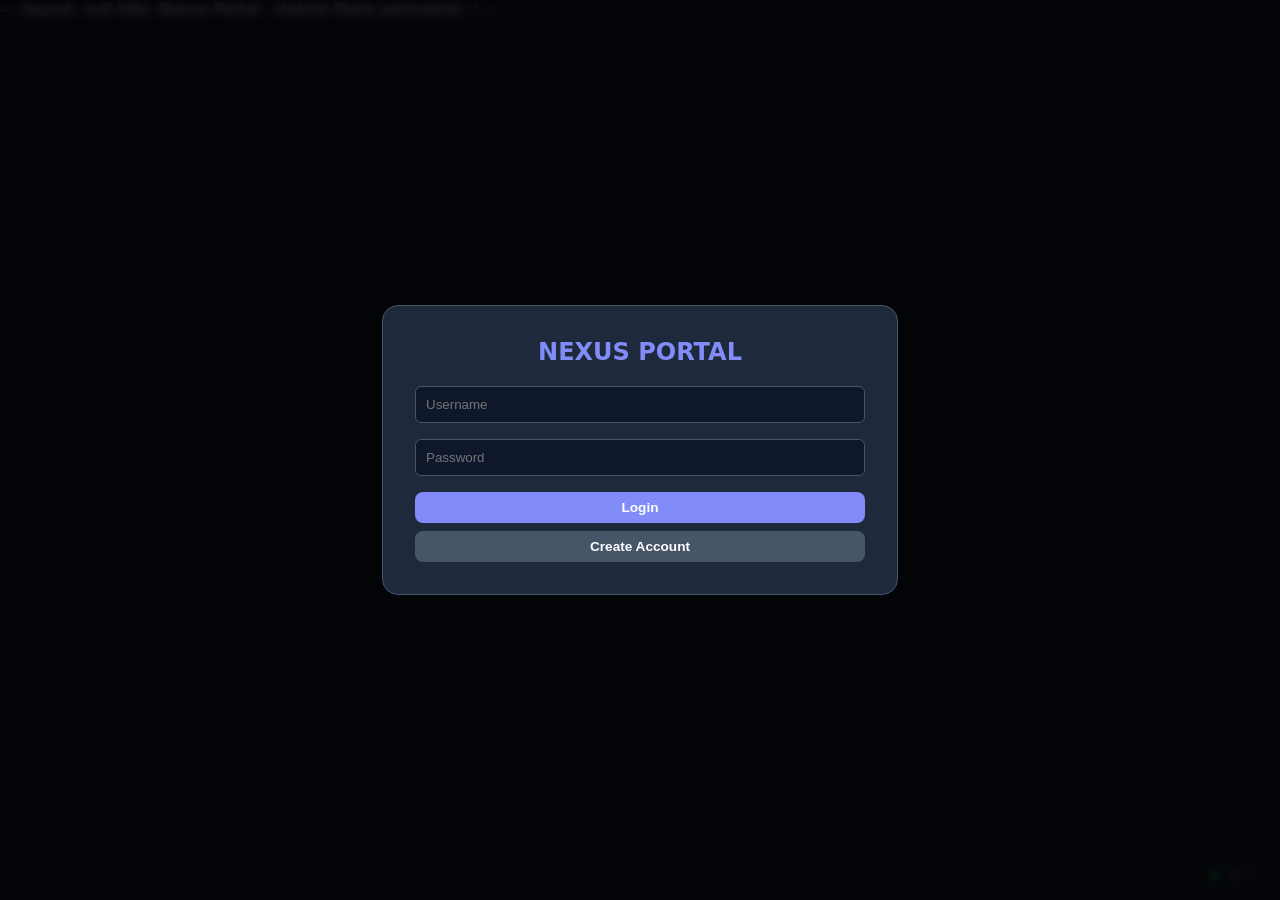
<file: index.html>
---
layout: null
title: Nexus Portal - Hybrid Store
permalink: /
---
<!DOCTYPE html>
<html lang="en">
<head>
    <meta charset="UTF-8">
    <meta name="viewport" content="width=device-width, initial-scale=1.0">
    <title>{{ page.title }}</title>
    <style>
        :root {
            --bg-dark: #0f172a;
            --bg-panel: #1e293b;
            --bg-card: #334155;
            --accent: #818cf8;
            --accent-hover: #6366f1;
            --text-main: #f8fafc;
            --text-dim: #94a3b8;
            --danger: #ef4444;
            --success: #22c55e;
            --border: #475569;
            --warning: #f59e0b;
        }

        body {
            margin: 0;
            font-family: 'Inter', system-ui, sans-serif;
            background: var(--bg-dark);
            color: var(--text-main);
            overflow-x: hidden;
        }

        .hidden { display: none !important; }
        .flex { display: flex; }
        .items-center { align-items: center; }
        .justify-between { justify-content: space-between; }
        .gap-2 { gap: 0.5rem; }
        .w-full { width: 100%; }

        /* --- Version & Sync UI --- */
        .version-tag {
            position: fixed;
            bottom: 12px;
            right: 12px;
            background: rgba(15, 23, 42, 0.8);
            backdrop-filter: blur(8px);
            color: var(--text-dim);
            padding: 5px 12px;
            border-radius: 20px;
            font-family: monospace;
            font-size: 0.75rem;
            border: 1px solid var(--border);
            z-index: 100;
            display: flex;
            align-items: center;
            gap: 8px;
        }

        .sync-indicator {
            width: 8px;
            height: 8px;
            border-radius: 50%;
            background: var(--success);
        }
        .sync-indicator.pending { background: var(--warning); animation: pulse 1.5s infinite; }

        @keyframes pulse { 0% { opacity: 1; } 50% { opacity: 0.3; } 100% { opacity: 1; } }

        /* --- Layout --- */
        header {
            padding: 1rem 2rem;
            background: var(--bg-panel);
            border-bottom: 1px solid var(--border);
            display: flex;
            justify-content: space-between;
            align-items: center;
            position: sticky; top: 0; z-index: 50;
        }

        .search-bar {
            background: var(--bg-dark);
            border: 1px solid var(--border);
            color: white;
            padding: 8px 16px;
            border-radius: 99px;
            width: 250px;
            outline: none;
        }
        .search-bar:focus { border-color: var(--accent); }

        .main-container {
            display: grid;
            grid-template-columns: 260px 1fr;
            min-height: calc(100vh - 73px);
        }

        .sidebar {
            background: var(--bg-panel);
            border-right: 1px solid var(--border);
            padding: 1.5rem;
            height: calc(100vh - 73px);
            position: sticky; top: 73px;
        }

        .content-area { padding: 2rem; }

        /* --- Cards --- */
        .game-grid {
            display: grid;
            grid-template-columns: repeat(auto-fill, minmax(220px, 1fr));
            gap: 1.5rem;
        }

        .game-card {
            background: var(--bg-card);
            border-radius: 12px;
            overflow: hidden;
            transition: transform 0.2s;
            position: relative;
            border: 1px solid transparent;
        }
        .game-card:hover { transform: translateY(-5px); border-color: var(--accent); }
        .card-thumb { width: 100%; aspect-ratio: 16/9; object-fit: cover; background: #000; }
        .card-body { padding: 1rem; }

        .delete-btn {
            position: absolute;
            top: 8px;
            right: 8px;
            background: rgba(239, 68, 68, 0.9);
            color: white;
            border: none;
            border-radius: 4px;
            padding: 4px 8px;
            font-size: 0.7rem;
            cursor: pointer;
            z-index: 10;
        }

        /* --- Buttons --- */
        .btn {
            padding: 0.5rem 1rem;
            border-radius: 8px;
            border: none;
            font-weight: 600;
            cursor: pointer;
            transition: 0.2s;
            font-size: 0.85rem;
            display: inline-flex;
            align-items: center;
            justify-content: center;
            text-decoration: none;
        }
        .btn-primary { background: var(--accent); color: white; }
        .btn-secondary { background: var(--border); color: white; }
        .btn-secondary.active { background: var(--accent); }
        .btn-success { background: var(--success); color: white; }
        .btn-danger { background: var(--danger); color: white; }

        /* --- Sidebar UI --- */
        .sidebar-section { margin-bottom: 2rem; }
        .section-label { font-size: 0.65rem; color: var(--text-dim); text-transform: uppercase; letter-spacing: 1px; margin-bottom: 0.75rem; font-weight: bold; }
        
        .stats-badge {
            display: flex;
            justify-content: space-between;
            background: rgba(0,0,0,0.2);
            padding: 8px 12px;
            border-radius: 8px;
            margin-top: 10px;
            border: 1px solid var(--border);
        }

        /* --- Modals --- */
        .modal-overlay {
            position: fixed; inset: 0; background: rgba(0,0,0,0.8);
            display: flex; justify-content: center; align-items: center; z-index: 1000;
            backdrop-filter: blur(4px);
        }
        .modal {
            background: var(--bg-panel); padding: 2rem; border-radius: 16px;
            width: 450px; border: 1px solid var(--border);
        }
        .form-group { margin-bottom: 1rem; }
        .form-group label { display: block; font-size: 0.8rem; color: var(--text-dim); margin-bottom: 4px; }
        .form-group input, .form-group select { width: 100%; padding: 10px; background: var(--bg-dark); border: 1px solid var(--border); color: white; border-radius: 6px; }

        /* --- Game Player --- */
        .player-overlay { position: fixed; inset: 0; background: #000; z-index: 2000; display: flex; flex-direction: column; }
        iframe { flex: 1; border: none; }
    </style>
</head>
<body>

<div class="version-tag">
    <div id="syncStatus" class="sync-indicator"></div>
    <span id="versionLabel">v0.1</span>
</div>

<div id="authScreen" class="modal-overlay hidden">
    <div class="modal" style="text-align: center;">
        <h2 style="margin-top:0; color: var(--accent);">NEXUS PORTAL</h2>
        <div class="form-group"><input type="text" id="loginUser" placeholder="Username"></div>
        <div class="form-group"><input type="password" id="loginPass" placeholder="Password"></div>
        <button class="btn btn-primary w-full" onclick="auth('login')">Login</button>
        <button class="btn btn-secondary w-full" style="margin-top:8px" onclick="auth('reg')">Create Account</button>
    </div>
</div>

<div id="app" class="hidden">
    <header>
        <div class="flex items-center gap-2">
            <span style="font-weight: 900; font-size: 1.4rem; letter-spacing: -1px; margin-right: 1rem;">NEXUS</span>
            <button class="btn btn-secondary nav-btn active" id="btn-home" onclick="nav('home')">Store</button>
            <button class="btn btn-secondary nav-btn" id="btn-lib" onclick="nav('lib')">Library</button>
        </div>

        <input type="text" class="search-bar" id="searchInput" placeholder="Search games..." oninput="renderGames()">

        <div class="flex items-center gap-2">
            <div id="pointsDisplay" style="color: var(--success); font-weight: bold; margin-right: 10px;">100 PTS</div>
            <button class="btn btn-secondary" style="padding: 5px;" onclick="nav('profile')">Profile</button>
            <button class="btn btn-danger" style="padding: 5px;" onclick="logout()">Logout</button>
        </div>
    </header>

    <div class="main-container">
        <aside class="sidebar">
            <div class="sidebar-section">
                <p class="section-label">Dev Panel</p>
                <button class="btn btn-primary w-full" onclick="openUpload()">+ Upload Game</button>
                
                <div class="stats-badge">
                    <span style="font-size: 0.75rem; color: var(--text-dim);">Store Games</span>
                    <span id="gameCount" style="font-weight: bold; font-size: 0.8rem;">0</span>
                </div>

                <div id="syncBox" class="hidden" style="margin-top: 10px; padding: 10px; background: rgba(34, 197, 94, 0.1); border-radius: 8px; border: 1px solid var(--success);">
                    <p style="font-size: 0.7rem; margin: 0 0 8px 0; color: var(--success);">Pending Changes!</p>
                    <button class="btn btn-success w-full text-xs" onclick="exportStore()">Commit & Sync JSON</button>
                </div>
            </div>
            
            <div class="sidebar-section">
                <p class="section-label">System Status</p>
                <div id="serverStatus" class="text-xs" style="color: var(--text-dim); line-height: 1.4;">Checking server...</div>
            </div>
        </aside>

        <main class="content-area">
            <div id="viewTitle"><h2 style="margin-top:0">Browse Store</h2></div>
            <div id="gameGrid" class="game-grid"></div>
        </main>
    </div>
</div>

<!-- Upload Modal -->
<div id="uploadModal" class="modal-overlay hidden">
    <div class="modal">
        <h3 style="margin-top:0">Publish New Game</h3>
        <div class="form-group"><label>Title</label><input type="text" id="upTitle" placeholder="My Awesome Game"></div>
        <div class="form-group"><label>Cost (PTS)</label><input type="number" id="upCost" value="0"></div>
        <div class="form-group"><label>Thumbnail URL</label><input type="text" id="upThumb" placeholder="https://..."></div>
        <div class="form-group">
            <label>Platform</label>
            <select id="upType">
                <option value="web">Browser (Playable)</option>
                <option value="pc">Windows (Download)</option>
                <option value="android">Android (Download)</option>
            </select>
        </div>
        <div class="form-group"><label>Direct Link</label><input type="text" id="upWeb" placeholder="https://..."></div>
        <button class="btn btn-primary w-full" onclick="saveGame()">Publish Locally</button>
        <button class="btn btn-secondary w-full" style="margin-top:8px" onclick="closeModal()">Cancel</button>
    </div>
</div>

<!-- Game Player -->
<div id="player" class="player-overlay hidden">
    <div style="padding: 10px; background: #1e293b; display: flex; justify-content: space-between; align-items: center;">
        <span id="nowPlaying" style="font-weight: bold;">Game Title</span>
        <button class="btn btn-danger" style="padding: 5px 15px;" onclick="closePlayer()">Close</button>
    </div>
    <iframe id="gameIframe"></iframe>
</div>

<script>
    let state = {
        users: JSON.parse(localStorage.getItem('np_users')) || [],
        games: JSON.parse(localStorage.getItem('np_games')) || [],
        version: parseFloat(localStorage.getItem('np_ver')) || 0.1,
        user: null,
        currentView: 'home',
        hasPendingChanges: false
    };

    window.onload = async () => {
        updateVersionUI();
        updateGameCount();
        await checkRemote();
        const logged = localStorage.getItem('np_logged');
        if(logged) {
            state.user = state.users.find(u => u.id === logged);
            if(state.user) startApp(); else showAuth();
        } else showAuth();
    };

    // --- Sync & Versioning ---
    async function checkRemote() {
        const status = document.getElementById('serverStatus');
        try {
            const res = await fetch('store.json');
            if(res.ok) {
                const remote = await res.json();
                if(remote.version > state.version) {
                    status.innerHTML = `<span style="color:var(--accent)">Update Found (v${remote.version})</span><br><button class="btn btn-primary text-xs w-full mt-2" onclick="syncWithRemote()">Update Client</button>`;
                } else {
                    status.innerText = "Version is up to date with server.";
                }
            } else status.innerText = "Standalone Local Mode.";
        } catch(e) { status.innerText = "Local Storage Mode."; }
    }

    function syncWithRemote() {
        fetch('store.json').then(r => r.json()).then(data => {
            state.version = data.version;
            state.games = data.games;
            localStorage.setItem('np_ver', state.version);
            save();
            location.reload();
        });
    }

    function exportStore() {
        // Version ONLY increases here
        state.version = parseFloat((state.version + 0.1).toFixed(1));
        state.hasPendingChanges = false;
        localStorage.setItem('np_ver', state.version);
        save();
        
        const blob = new Blob([JSON.stringify({ version: state.version, games: state.games }, null, 2)], {type: 'application/json'});
        const url = URL.createObjectURL(blob);
        const a = document.createElement('a');
        a.href = url;
        a.download = 'store.json';
        a.click();
        
        alert("Success! Downloaded store.json. Upload this to your GitHub repository to update the public site.");
        updateVersionUI();
    }

    // --- Core App Functionality ---
    function showAuth() { document.getElementById('authScreen').classList.remove('hidden'); }
    function startApp() {
        document.getElementById('authScreen').classList.add('hidden');
        document.getElementById('app').classList.remove('hidden');
        document.getElementById('pointsDisplay').innerText = `${state.user.points} PTS`;
        renderGames();
    }

    function auth(type) {
        const u = document.getElementById('loginUser').value;
        const p = document.getElementById('loginPass').value;
        if(!u || !p) return alert("Enter credentials");
        if(type === 'reg') {
            const newUser = { id: crypto.randomUUID(), user: u, pass: p, points: 100, library: [] };
            state.users.push(newUser);
            state.user = newUser;
        } else {
            state.user = state.users.find(x => x.user === u && x.pass === p);
        }
        if(state.user) {
            localStorage.setItem('np_logged', state.user.id);
            save(); startApp();
        } else alert("Invalid Login");
    }

    function nav(view) {
        state.currentView = view;
        document.querySelectorAll('.nav-btn').forEach(b => b.classList.remove('active'));
        document.getElementById('btn-' + (view === 'home' ? 'home' : 'lib')).classList.add('active');
        
        const title = document.getElementById('viewTitle');
        if(view === 'home') title.innerHTML = '<h2>Browse Store</h2>';
        else if(view === 'lib') title.innerHTML = '<h2>My Library</h2>';
        else if(view === 'profile') title.innerHTML = '<h2>Developer Profile</h2>';
        
        renderGames();
    }

    function renderGames() {
        const grid = document.getElementById('gameGrid');
        const search = document.getElementById('searchInput').value.toLowerCase();
        grid.innerHTML = '';
        
        let filtered = state.games;
        
        // Filter by View
        if(state.currentView === 'lib') {
            filtered = state.games.filter(g => state.user.library.includes(g.id) || g.cost === 0);
        } else if(state.currentView === 'profile') {
            filtered = state.games.filter(g => g.ownerId === state.user.id);
        }

        // Filter by Search
        filtered = filtered.filter(g => g.title.toLowerCase().includes(search));

        filtered.forEach(g => {
            const owned = state.user.library.includes(g.id) || g.cost === 0;
            const isOwner = g.ownerId === state.user.id;
            
            let btnText = "Unlock";
            if(owned) {
                btnText = g.type === 'web' ? "Play Game" : "Download";
            }

            const card = document.createElement('div');
            card.className = 'game-card';
            card.innerHTML = `
                ${isOwner ? `<button class="delete-btn" onclick="deleteGame('${g.id}')">Delete</button>` : ''}
                <img class="card-thumb" src="${g.thumb || 'https://via.placeholder.com/300/0f172a/94a3b8?text=Nexus+Portal'}">
                <div class="card-body">
                    <div class="flex justify-between items-center">
                        <strong title="Platform: ${g.type.toUpperCase()}">${g.title}</strong>
                        <span style="font-size:0.75rem; color:var(--success)">${owned ? 'OWNED' : g.cost+' PTS'}</span>
                    </div>
                    <button class="btn btn-primary w-full" style="margin-top:10px" onclick="handleAction('${g.id}')">
                        ${btnText}
                    </button>
                </div>
            `;
            grid.appendChild(card);
        });
        updateGameCount();
    }

    function handleAction(id) {
        const g = state.games.find(x => x.id === id);
        const owned = state.user.library.includes(id) || g.cost === 0;

        if(owned) {
            if(g.type === 'web') {
                document.getElementById('nowPlaying').innerText = g.title;
                document.getElementById('gameIframe').src = g.web;
                document.getElementById('player').classList.remove('hidden');
            } else {
                window.open(g.web, '_blank');
            }
        } else {
            if(state.user.points >= g.cost) {
                state.user.points -= g.cost;
                state.user.library.push(id);
                save(); startApp();
            } else alert("Insufficient points!");
        }
    }

    function saveGame() {
        const title = document.getElementById('upTitle').value;
        const link = document.getElementById('upWeb').value;
        if(!title || !link) return alert("Title and Link are required");

        const g = {
            id: crypto.randomUUID(),
            ownerId: state.user.id,
            title: title,
            cost: parseInt(document.getElementById('upCost').value) || 0,
            thumb: document.getElementById('upThumb').value,
            type: document.getElementById('upType').value,
            web: link
        };
        state.games.push(g);
        state.hasPendingChanges = true;
        save();
        closeModal();
        renderGames(); // Refresh UI immediately
        updateVersionUI();
    }

    function deleteGame(id) {
        if(!confirm("Delete this game from your local store?")) return;
        state.games = state.games.filter(g => g.id !== id);
        state.hasPendingChanges = true;
        save();
        renderGames(); // Refresh UI immediately
        updateVersionUI();
    }

    function updateGameCount() {
        document.getElementById('gameCount').innerText = state.games.length;
    }

    function updateVersionUI() {
        document.getElementById('versionLabel').innerText = `v${state.version}`;
        const indicator = document.getElementById('syncStatus');
        const syncBox = document.getElementById('syncBox');
        if(state.hasPendingChanges) {
            indicator.classList.add('pending');
            syncBox.classList.remove('hidden');
        } else {
            indicator.classList.remove('pending');
            syncBox.classList.add('hidden');
        }
    }

    function save() {
        localStorage.setItem('np_users', JSON.stringify(state.users));
        localStorage.setItem('np_games', JSON.stringify(state.games));
    }
    function logout() { localStorage.removeItem('np_logged'); location.reload(); }
    function openUpload() { document.getElementById('uploadModal').classList.remove('hidden'); }
    function closeModal() { document.getElementById('uploadModal').classList.add('hidden'); }
    function closePlayer() { document.getElementById('player').classList.add('hidden'); document.getElementById('gameIframe').src = ''; }
</script>

</body>
</html>
</file>
